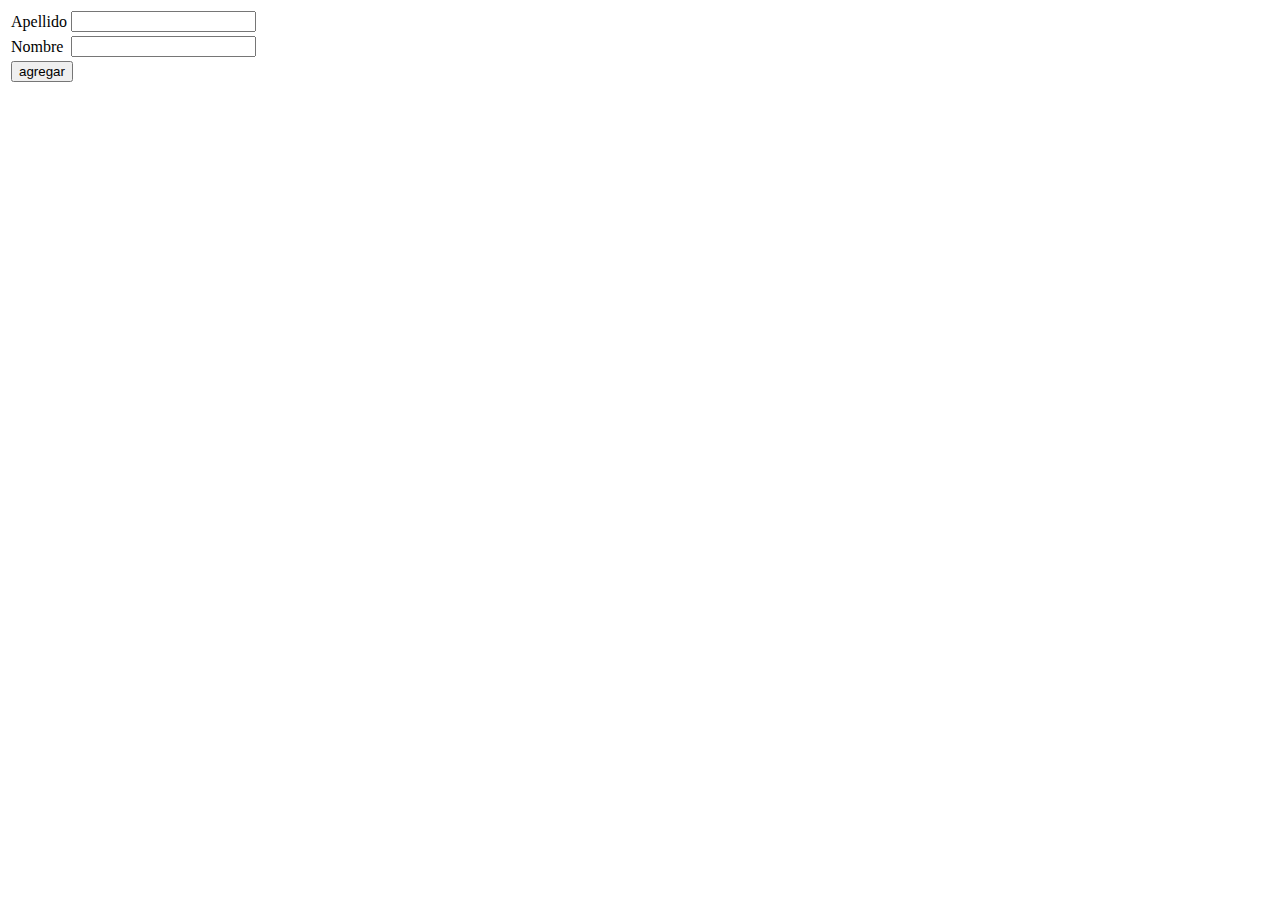
<file: ejemplos/ajaxcorregido/index.html>
<html>
	<head>
	<script type="text/javascript" src="ejemplos.js"></script>
	</head>
	<body onload="leer();">
		<form name="mi_form">
			<table>
				<tr>
					<td>Apellido</td>
					<td><input type="text" id="ape_usuario"></td>
				</tr>
				<tr>
					<td>Nombre</td>
					<td><input type="text" id="nombre_usuario"></td>
				</tr>
				<tr>
					<td colspan="2"><input type="button" onclick="grabar();" value="agregar"></td>
			</table>
		</form>
			<table id="mostrar"> 
			</table> 
	</body>
</html>
</file>
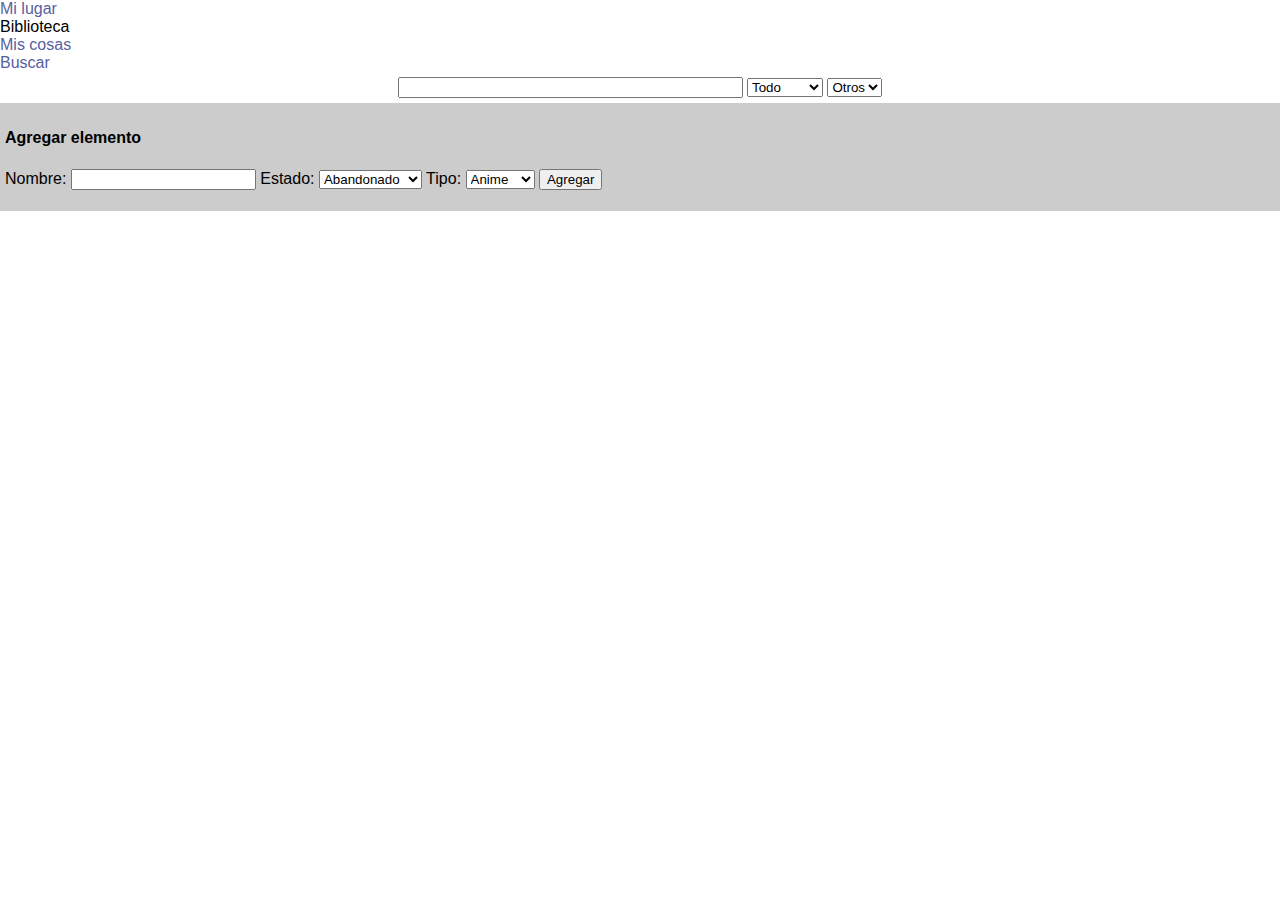
<file: milugar/biblioteca.html>
<!DOCTYPE html>
<html>
<head>

<meta name="viewport" content="width=device-width, initial-scale=1">
 <link rel="stylesheet" href="menu.css">
  <link rel="stylesheet" href="biblioteca.css">

</head>
<body>
<div class="flex-container">
  <div style="flex-shrink: 0"><a href="#">Mi lugar</a></div>
  <div><seleccionado  href="#">Biblioteca</seleccionado ></div>
  <div><a href="#">Mis cosas</a></div>
  <div><a href="#">Buscar</a></div>
 
</div>
  <barrab>
 <form action="buscar.php" method="post">
	  
		
				<input type="search" size="40">
				<select name="Tipo">
					<option value="todo" selected>Todo</option>
					<option value="anime">Animes</option>
					<option value="manga">Mangas</option>
					<option value="libro">Libros</option>
					<option value="serie">Series</option>
					<option value="pelicula">Peliculas</option>
					<option value="otro">Otros</option>
				</select>
				<select name="Orden">
					<option value="a-z">A-Z</option>
					<option value="z-a">Z-A</option>
					<option value="otro" selected>Otros</option>
				</select>
				
		 
	  
</form> 
 </barrab>
  <agregar>
 <form action="elementos.php" method="post">
	    <h4>Agregar elemento</h4>
	   <p>Nombre:
		<input type="text" name="nombre" required> 
		Estado:
		<select name="estado"  required>
					<option value="finalizado">Finalizado</option>
					<option value="publicandose">Publicandose</option>
					<option value="abandonado" selected>Abandonado</option>
				</select>
		Tipo:
		<select name="tipo"  required>
					<option value="anime">Anime</option>
					<option value="manga">Manga</option>
					<option value="libro">Libro</option>
					<option value="serie">Serie</option>
					<option value="pelicula">Pelicula</option>
					<option value="otro">Otro</option>
		</select>
		<input type="submit" value="Agregar" >
		</p>
</form> 

 
 </agregar>
</body>
</html>
</file>
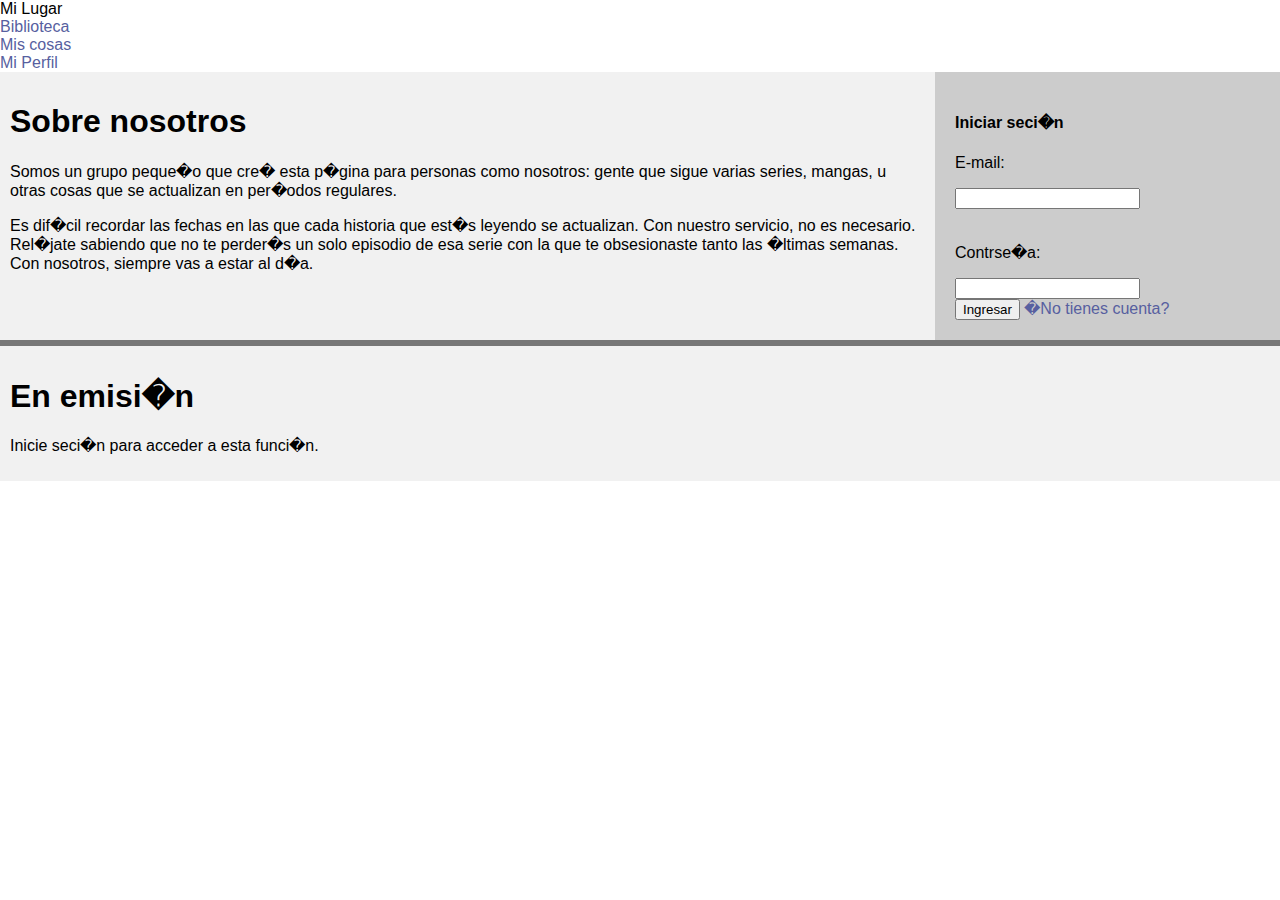
<file: milugar/principal.html>
<!DOCTYPE html>
<html>

<head>

<meta name="viewport" content="width=device-width, initial-scale=1">
  <link rel="stylesheet" href="menu.css">
 <link rel="stylesheet" href="principal-estilo.css">

</head>
<body>
<div class="flex-container">
 <div><seleccionado  href="#">Mi Lugar</seleccionado ></div>
  <div><a href="biblioteca/biblioteca.html">Biblioteca</a></div>
  <div><a href="#">Mis cosas</a></div>
  <div><a href="#">Mi Perfil</a></div>
</div>

<section>

  
  <article>
    <h1>Sobre nosotros</h1>

    <p>Somos un grupo peque�o que cre� esta p�gina para personas como nosotros: gente que sigue varias series, mangas, u otras cosas que se actualizan en per�odos regulares.</p>
	<p>Es dif�cil recordar las fechas en las que cada historia que est�s leyendo se actualizan. Con nuestro servicio, no es necesario. Rel�jate sabiendo que no te perder�s un solo episodio de esa serie con la que te obsesionaste tanto las �ltimas semanas.  Con nosotros, siempre vas a estar al d�a. </p>

  </article>
   <inicioc>
  <form action="principal_g.php" method="post">
	  <div>
		  <h4>Iniciar seci�n</h4>
		  <p>E-mail:</p>
		  <input type="email" name="mail" required>
		  <br><br>
		  <p>Contrse�a:</p>
		  <input type="password" name="password" required>
		  <br>
		  <input type="submit" value="Ingresar" >
		  <a href="registro/formulario.html">�No tienes cuenta?</a>
		  
	  </div>
	</form> 
 </inicioc>
</section>

<footer>
</footer>
<section>
  <article>
    <h1>En emisi�n</h1>
    <p>Inicie seci�n para acceder a esta funci�n.</p>

  </article>
</section>
</body>
</html>
</file>
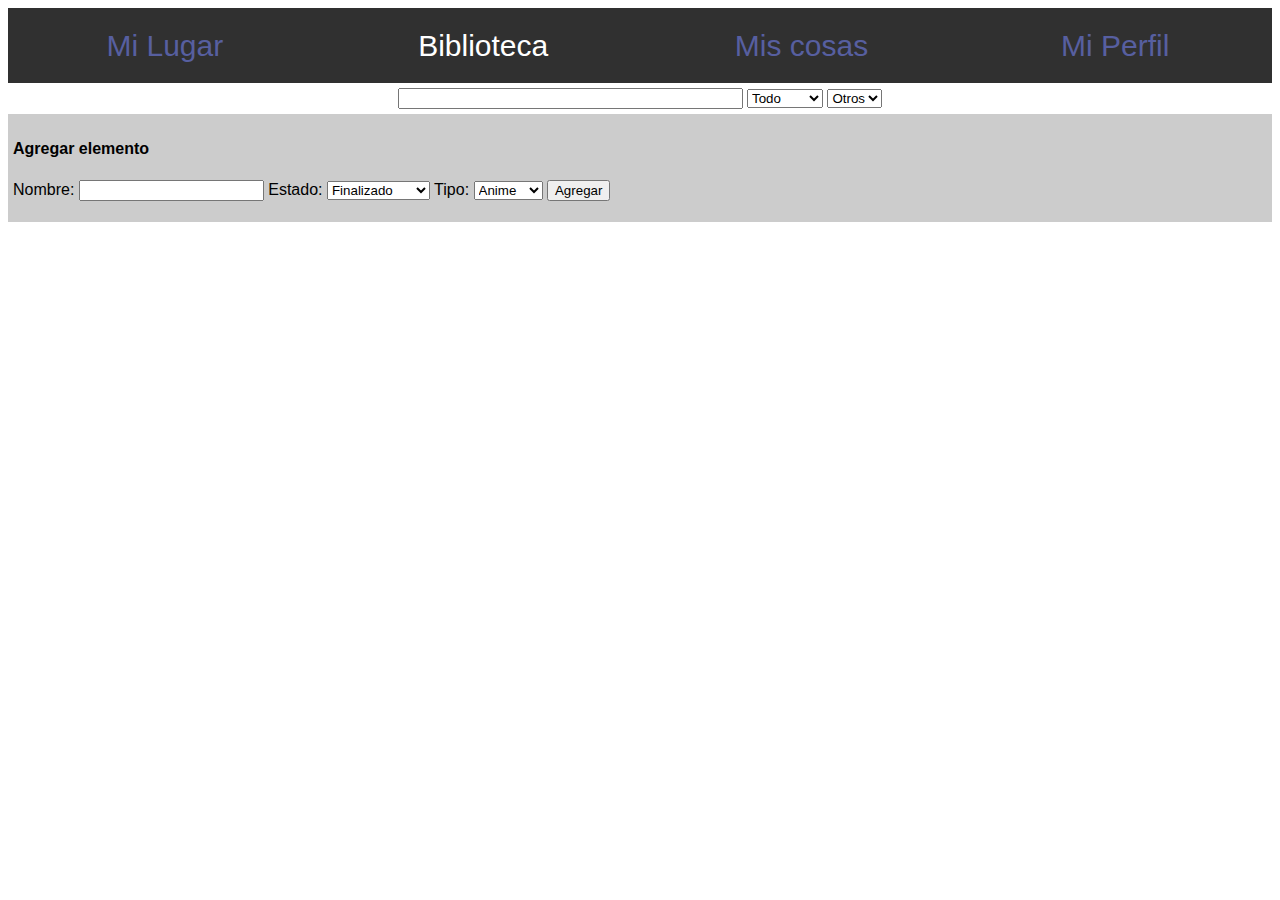
<file: aguirre_peinadoNO/biblioteca/biblioteca.html>
<!DOCTYPE html>
<html>
<head>

<meta name="viewport" content="width=device-width, initial-scale=1">

<meta charset="utf-8">

<link rel="stylesheet" href="../menu.css"> <!--eliminar el meno y usar el css global-->
  <link rel="stylesheet" href="biblioteca.css">
  <script type="text/javascript" src="ejemplos.js"></script>
  <style>
table {
  border-collapse: collapse;
  width: 100%;
}

th, td {
  text-align: left;
  padding: 8px;
}

tr:nth-child(even) {background-color: #f2f2f2;}
</style>
</head>
<body onload="leer();">
<ul class="flexlist">
	<li class="lbutton"><a href="../principal.php">Mi Lugar</a></li>
	<li class="active">Biblioteca</li>
	<li class="lbutton"><a href="#">Mis cosas</a></li>
	<li class="lbutton"><a href="../perfil/perfil.html">Mi Perfil</a></li>
</ul>
 

 <barrab>
 <form action="buscar.php" method="post">
	  
		
				<input type="search" size="40">
				<select name="Tipo">
					<option value="todo" selected>Todo</option>
					<option value="anime">Animes</option>
					<option value="manga">Mangas</option>
					<option value="libro">Libros</option>
					<option value="serie">Series</option>
					<option value="pelicula">Peliculas</option>
					<option value="otro">Otros</option>
				</select>
				<select name="Orden">
					<option value="a-z">A-Z</option>
					<option value="z-a">Z-A</option>
					<option value="otro" selected>Otros</option>
				</select>
				
		 
	  
</form> 
 </barrab>
  <agregar>
 <form name="aregarabiblioteca">
	    <h4>Agregar elemento</h4>
	   <p>Nombre:
		<input type="text" id="nombre_elemento" required> 
		Estado:
		<select id="estado"  required>
					<option value="Finalizado" selected>Finalizado</option>
					<option value="Publicandose">Publicandose</option>
					<option value="Abandonado" >Abandonado</option>
				</select>
		Tipo:
		<select id="tipo"  required>
					<option value="Anime">Anime</option>
					<option value="Manga">Manga</option>
					<option value="Libro">Libro</option>
					<option value="Serie">Serie</option>
					<option value="Pelicula">Pelicula</option>
					<option value="Otro">Otro</option>
		</select>
		<input type="button" value="Agregar" onclick="grabar();">
		</p>
</form> 

 </agregar>
 <table id="mostrar"> 

			</table> 
</body>
</html>
</file>
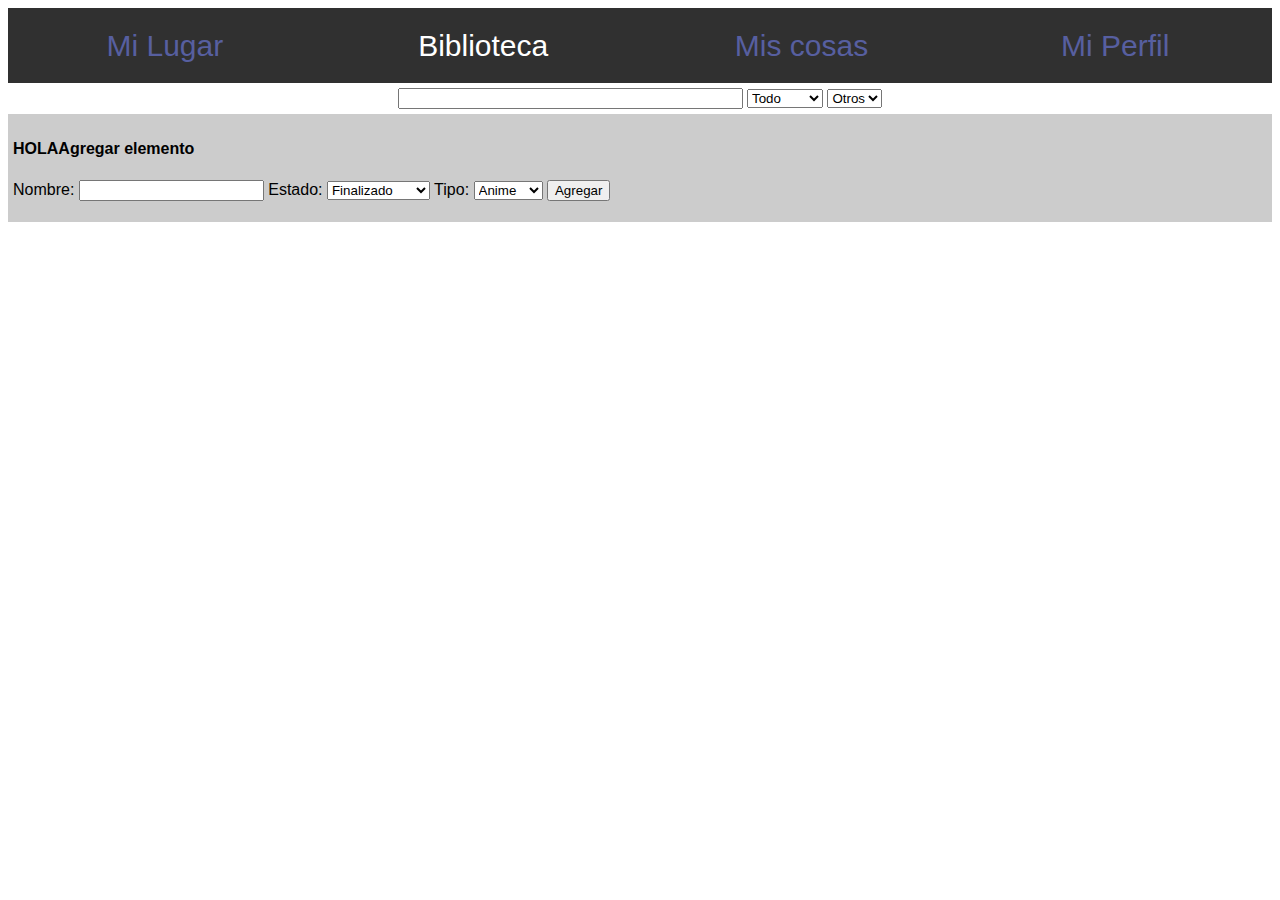
<file: aguirre_peinadoNO/bibliotecafea/biblioteca.html>
<!DOCTYPE html>
<html>
<head>

<meta name="viewport" content="width=device-width, initial-scale=1">


<link rel="stylesheet" href="../menu.css"> <!--eliminar el meno y usar el css global-->
  <link rel="stylesheet" href="biblioteca.css">
  <script type="text/javascript" src="ejemplos.js"></script>
  <style>
table {
  border-collapse: collapse;
  width: 100%;
}

th, td {
  text-align: left;
  padding: 8px;
}

tr:nth-child(even) {background-color: #f2f2f2;}
</style>
</head>
<body onload="leer();">
<ul class="flexlist">
	<li class="lbutton"><a href="../principal.php">Mi Lugar</a></li>
	<li class="active">Biblioteca</li>
	<li class="lbutton"><a href="#">Mis cosas</a></li>
	<li class="lbutton"><a href="perfil/perfil.html">Mi Perfil</a></li>
</ul>
 

 <barrab>
 <form action="buscar.php" method="post">
	  
		
				<input type="search" size="40">
				<select name="Tipo">
					<option value="todo" selected>Todo</option>
					<option value="anime">Animes</option>
					<option value="manga">Mangas</option>
					<option value="libro">Libros</option>
					<option value="serie">Series</option>
					<option value="pelicula">Peliculas</option>
					<option value="otro">Otros</option>
				</select>
				<select name="Orden">
					<option value="a-z">A-Z</option>
					<option value="z-a">Z-A</option>
					<option value="otro" selected>Otros</option>
				</select>
				
		 
	  
</form> 
 </barrab>
  <agregar>
 <form name="aregarabiblioteca">
	    <h4>HOLAAgregar elemento</h4>
	   <p>Nombre:
		<input type="text" id="nombre_elemento" required> 
		Estado:
		<select id="estado"  required>
					<option value="Finalizado" selected>Finalizado</option>
					<option value="Publicandose">Publicandose</option>
					<option value="Abandonado" >Abandonado</option>
				</select>
		Tipo:
		<select id="tipo"  required>
					<option value="Anime">Anime</option>
					<option value="Manga">Manga</option>
					<option value="Libro">Libro</option>
					<option value="Serie">Serie</option>
					<option value="Pelicula">Pelicula</option>
					<option value="Otro">Otro</option>
		</select>
		<input type="button" value="Agregar" onclick="grabar();">
		</p>
</form> 

 </agregar>
 <table id="mostrar"> 

			</table> 
</body>
</html>
</file>
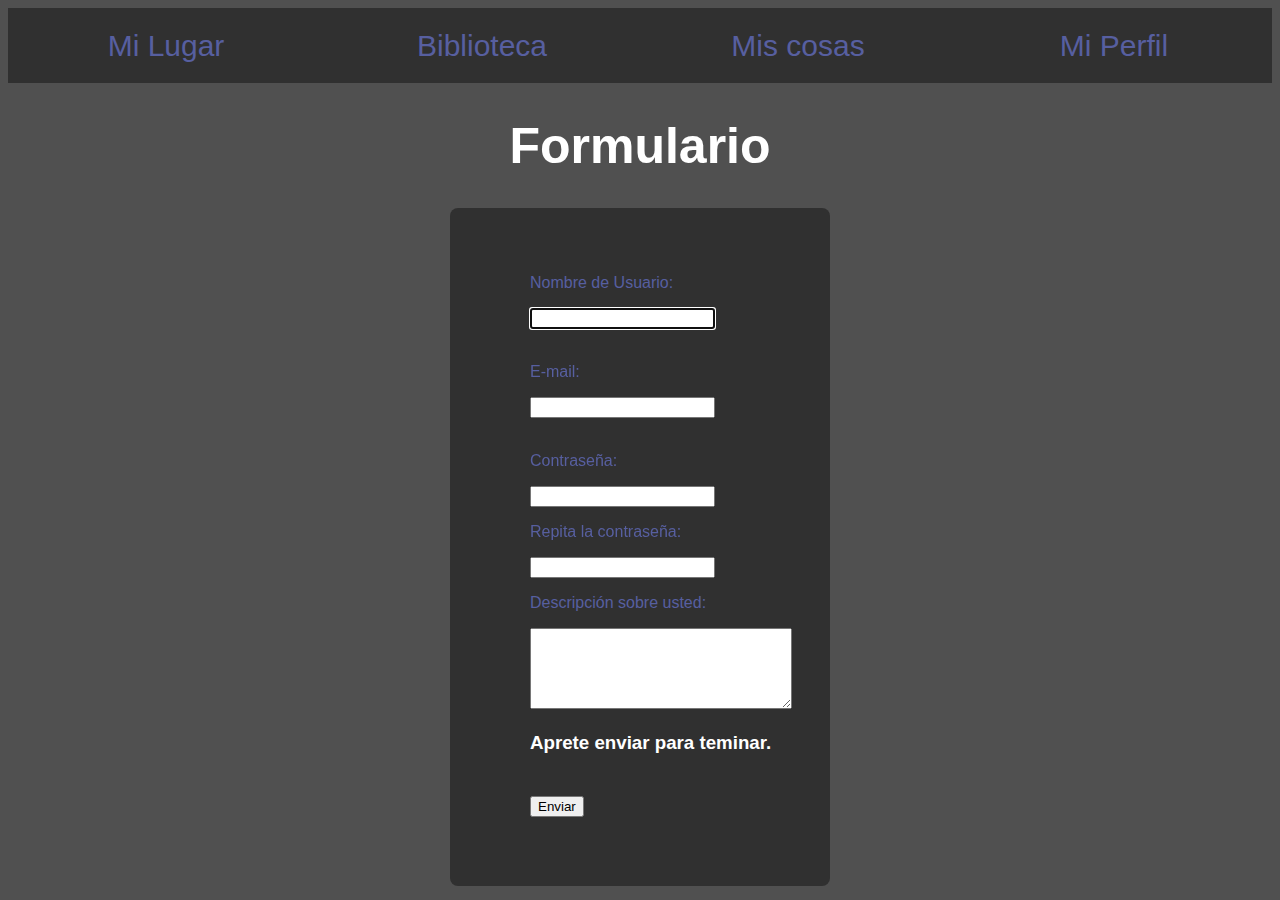
<file: aguirre_peinadoNO/registro/formulario.html>
<!DOCTYPE html>
<html>
<head>
<link rel="stylesheet" href="../menu.css">
  <link rel="stylesheet" href="estilo.css">
  <script>
window.onload = function () {

document.formularioContacto.nombre.focus();

document.formularioContacto.addEventListener('submit', validarFormulario);

}
function validarFormulario(evObject) {

evObject.preventDefault();

var todoCorrecto = true;

var formulario = document.formularioContacto;

for (var i=0; i<formulario.length; i++) {

                if(formulario[i].type =='text') {

                               if (formulario[i].value == null || formulario[i].value.length == 0 || /^\s*$/.test(formulario[i].value)){

                               alert (formulario[i].name+ ' no puede estar vacío o contener sólo espacios en blanco');

                               todoCorrecto=false;

                               }

                }

                }

	clave1 =  document.getElementById('clave1').value;
	clave2 =  document.getElementById('clave2').value;
	
	if (clave1 != clave2)
		{alert ('Las claves no son iguales');
		todoCorrecto=false;
		document.getElementById('clave1').value = '';
					document.getElementById('clave2').value = '';
		}
				

if (todoCorrecto ==true) {formulario.submit();}

}

 /*function comprobarClave(){
	var email = document.getElementById("mail");

	email.addEventListener("keyup", function (event) {
	if (email.validity.typeMismatch) 
	{  email.setCustomValidity("¡Yo esperaba una dirección de correo, cariño!");  }
	else {    email.setCustomValidity("");  }

	clave1 =  document.getElementById('clave1').value;
	clave2 =  document.getElementById('clave2').value;
	
	if (clave1 == clave2)
		{
			var obj = {};
			obj.nombre = document.getElementById('nombre').value ;
			obj.email = document.getElementById('email').value;
			obj.clave = document.getElementById('clave1').value;
			obj.descripcion = document.getElementById('text').value;

		// convertimos el objeto a formato JSON
			var parametros = JSON.stringify(obj);

		// creamos un objeto XMLRequest
			var xmlhttp = new XMLHttpRequest();

		
		// Que hacer el usuario manda a grabar
			xmlhttp.open("POST", "guardar.php", true);
			xmlhttp.setRequestHeader("Content-type", "application/x-www-form-urlencoded");
			xmlhttp.send("x=" + parametros); 
			// Una funcion para ejecutar SI TODO SALIO BIEN, es decir, si se pudo grabar en el servidor. OJO que se ejecuta DESPUES de grabar 
			xmlhttp.onreadystatechange = function() {
				if (this.readyState == 4 && this.status == 200) {
					document.getElementById('nombre').value = '';
					document.getElementById('email').value = '';
					document.getElementById('clave1').value = '';
					document.getElementById('clave2').value = '';
					document.getElementById('text').value = '';
				}
			};
		}
	else
		{alert("Las dos claves son distintas...\n");
					document.getElementById('clave1').value = '';
					document.getElementById('clave2').value = '';}
}*/
</script>
</head>
<body>

<ul class="flexlist">
	<li class="lbutton"><a href="../principal.php">Mi Lugar</a></li>
	<li class="lbutton"><a href="../biblioteca/biblioteca.html">Biblioteca</a></li>
	<li class="lbutton"><a href="#">Mis cosas</a></li>
	<li class="lbutton"><a href="#">Mi Perfil</a></li>
</ul>

<h1>Formulario</h1>
<p>
<form name ="formularioContacto" class="centrado"  action="guardar.php" method="post">
  <div>
  <p>Nombre de Usuario:</p>
  <input type="text" name="nombre" id="nombre" required>
  <br><br>
  <p>E-mail:</p>
  <input type="email" name="mail" required id="email" >
  <br><br>
  <p>Contraseña: </p><input name="clave1" type="password" id="clave1" size="20">
  <br>
  <p>Repita la contraseña:</p> <input type="password" id="clave2" size="20">
  <br>
  <p>Descripción sobre usted:</p>
   <textarea id="text" name="text" rows="5" cols="30">

   </textarea>
   <h3>Aprete enviar para teminar.<h3> <br>
  <input type="submit" value="Enviar" >
  </div>
</form> 

</body>
</html>
</file>
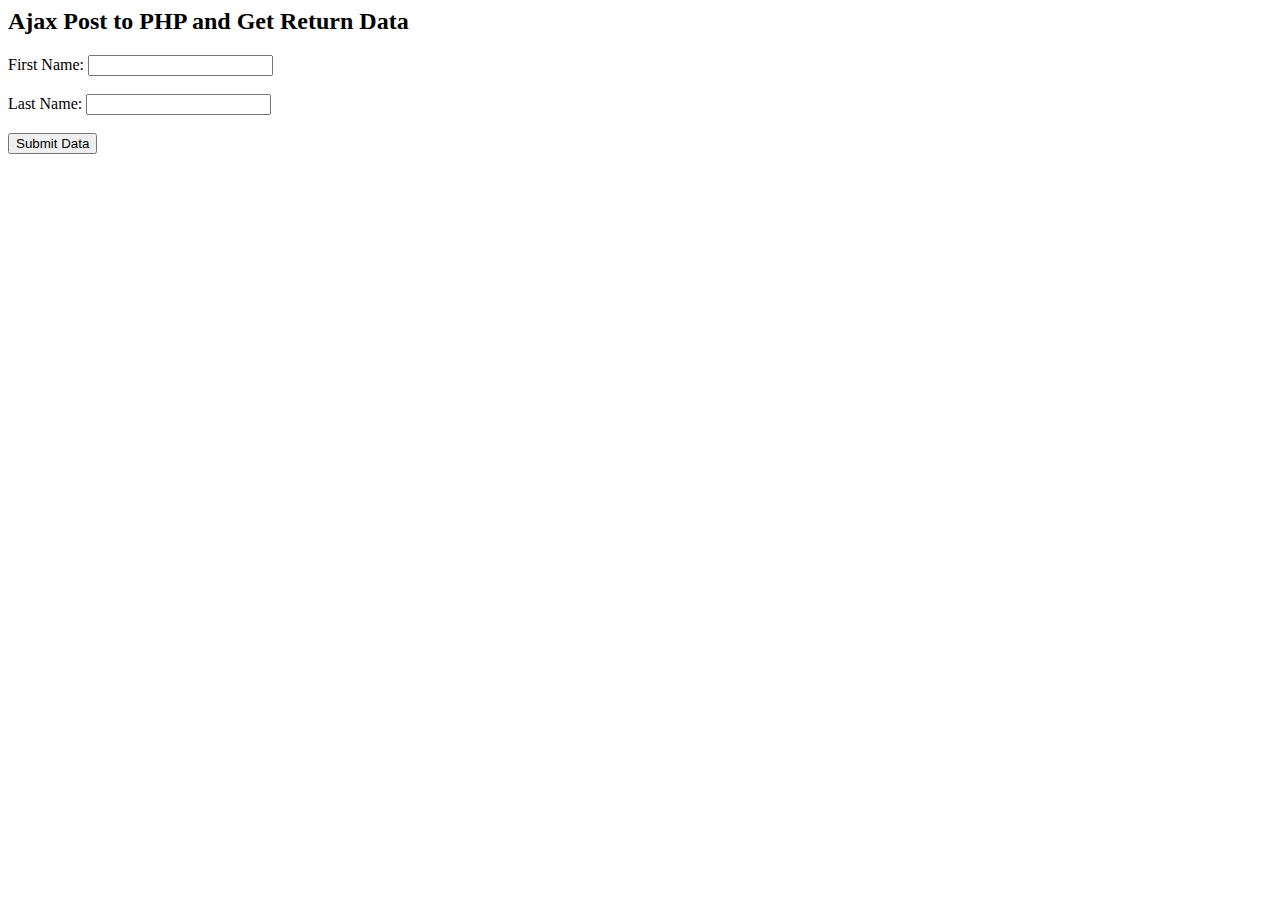
<file: milugar/papelera/pagina.html>
<html>
<head>
<script>
function ajax_post(){
    // Create our XMLHttpRequest object
    var hr = new XMLHttpRequest();
    // Create some variables we need to send to our PHP file
    var url = "pagina.php";
    var fn = document.getElementById("first_name").value;
    var ln = document.getElementById("last_name").value;
    var vars = "nombre="+fn+"&lastname="+ln;
    hr.open("POST", url, true);
    // Set content type header information for sending url encoded variables in the request
    hr.setRequestHeader("Content-type", "application/x-www-form-urlencoded");
    // Access the onreadystatechange event for the XMLHttpRequest object
    hr.onreadystatechange = function() {
	    if(hr.readyState == 4 && hr.status == 200) {
		    var return_data = hr.responseText;
			document.getElementById("status").innerHTML = return_data;
	    }
    }
    // Send the data to PHP now... and wait for response to update the status div
    hr.send(vars); // Actually execute the request
    document.getElementById("status").innerHTML = "processing...";
}
</script>
</head>
<body>
<h2>Ajax Post to PHP and Get Return Data</h2>
First Name: <input id="first_name" name="first_name" type="text">  <br><br>
Last Name: <input id="last_name" name="last_name" type="text"> <br><br>
<input name="myBtn" type="submit" value="Submit Data" onclick="ajax_post();"> <br><br>
<div id="status"></div>
</body>
</html>
</file>
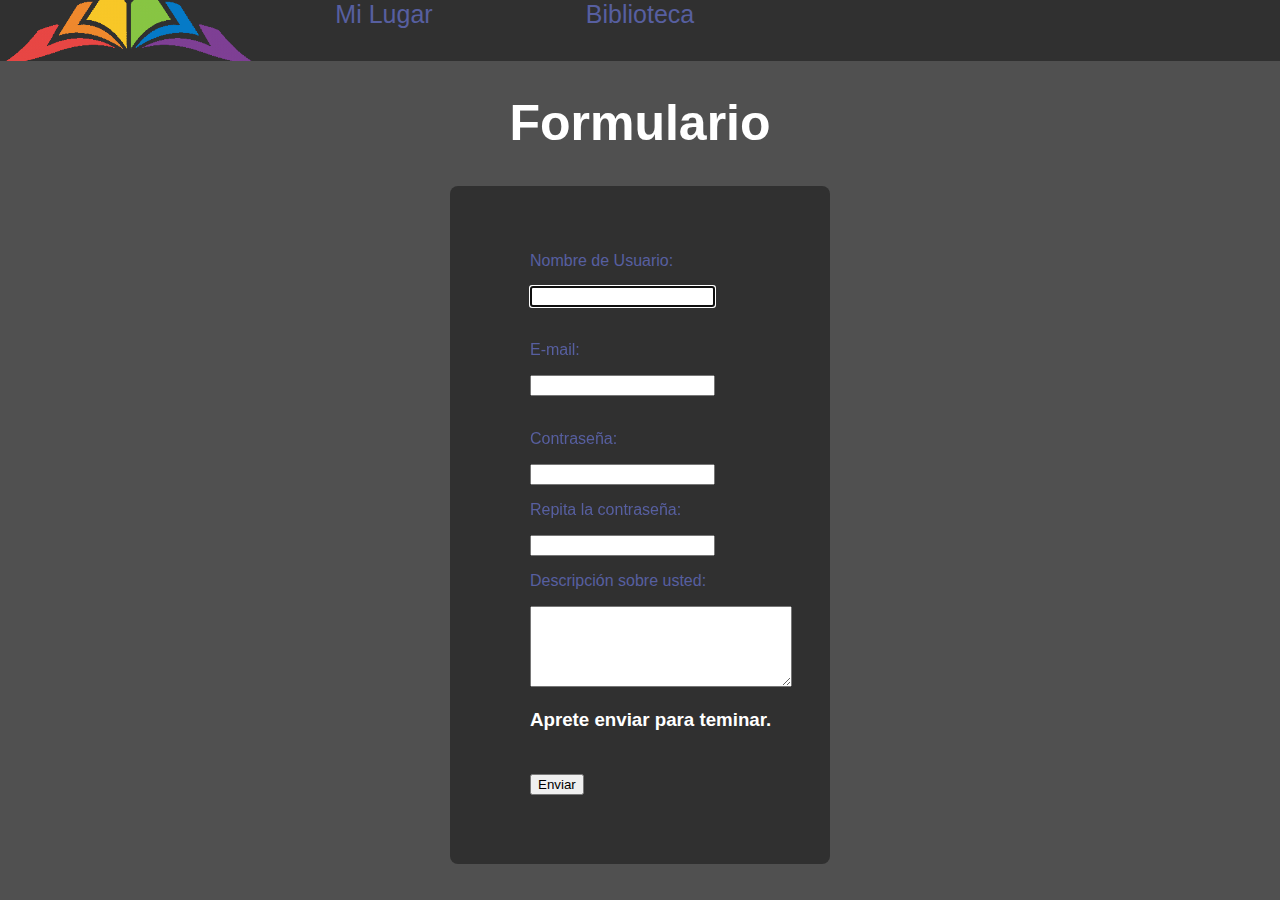
<file: milugar/registro/formulario.html>
<!DOCTYPE html>
<html>
<head>

<title>Registro</title>

<link rel="stylesheet" href="../menu.css">
  <link rel="stylesheet" href="estilo.css">
  <meta charset="utf-8">

  <script>
window.onload = function () {

document.formularioContacto.nombre.focus();

document.formularioContacto.addEventListener('submit', validarFormulario);

}
function validarFormulario(evObject) {

evObject.preventDefault();

var todoCorrecto = true;

var formulario = document.formularioContacto;

for (var i=0; i<formulario.length; i++) {

                if(formulario[i].type =='text') {

                               if (formulario[i].value == null || formulario[i].value.length == 0 || /^\s*$/.test(formulario[i].value)){

                               alert (formulario[i].name+ ' no puede estar vacío o contener sólo espacios en blanco');

                               todoCorrecto=false;

                               }

                }

                }

	clave1 =  document.getElementById('clave1').value;
	clave2 =  document.getElementById('clave2').value;
	
	if (clave1 != clave2)
		{alert ('Las claves no son iguales');
		todoCorrecto=false;
		document.getElementById('clave1').value = '';
					document.getElementById('clave2').value = '';
		}
				

if (todoCorrecto ==true) {formulario.submit();}

}

 /*function comprobarClave(){
	var email = document.getElementById("mail");

	email.addEventListener("keyup", function (event) {
	if (email.validity.typeMismatch) 
	{  email.setCustomValidity("¡Yo esperaba una dirección de correo, cariño!");  }
	else {    email.setCustomValidity("");  }

	clave1 =  document.getElementById('clave1').value;
	clave2 =  document.getElementById('clave2').value;
	
	if (clave1 == clave2)
		{
			var obj = {};
			obj.nombre = document.getElementById('nombre').value ;
			obj.email = document.getElementById('email').value;
			obj.clave = document.getElementById('clave1').value;
			obj.descripcion = document.getElementById('text').value;

		// convertimos el objeto a formato JSON
			var parametros = JSON.stringify(obj);

		// creamos un objeto XMLRequest
			var xmlhttp = new XMLHttpRequest();

		
		// Que hacer el usuario manda a grabar
			xmlhttp.open("POST", "guardar.php", true);
			xmlhttp.setRequestHeader("Content-type", "application/x-www-form-urlencoded");
			xmlhttp.send("x=" + parametros); 
			// Una funcion para ejecutar SI TODO SALIO BIEN, es decir, si se pudo grabar en el servidor. OJO que se ejecuta DESPUES de grabar 
			xmlhttp.onreadystatechange = function() {
				if (this.readyState == 4 && this.status == 200) {
					document.getElementById('nombre').value = '';
					document.getElementById('email').value = '';
					document.getElementById('clave1').value = '';
					document.getElementById('clave2').value = '';
					document.getElementById('text').value = '';
				}
			};
		}
	else
		{alert("Las dos claves son distintas...\n");
					document.getElementById('clave1').value = '';
					document.getElementById('clave2').value = '';}
}*/
</script>
</head>
<body>

<ul class="flexlist">
	<li class="Logo"> <img src="../librerialogo.png" height="35" style="margin: -10px"></li>
	<li class="lbutton"><a href="../index.php">Mi Lugar</a></li>
	<li class="lbutton"><a href="../biblioteca/biblioteca.php">Biblioteca</a></li>
</ul>

<h1>Formulario</h1>
<p>
<form name ="formularioContacto" class="centrado"  action="guardar.php" method="post">
  <div>
  <p>Nombre de Usuario:</p>
  <input type="text" name="nombre" id="nombre" required>
  <br><br>
  <p>E-mail:</p>
  <input type="email" name="mail" required id="email" >
  <br><br>
  <p>Contraseña: </p><input name="clave1" type="password" id="clave1" size="20">
  <br>
  <p>Repita la contraseña:</p> <input type="password" id="clave2" size="20">
  <br>
  <p>Descripción sobre usted:</p>
   <textarea id="text" name="text" rows="5" cols="30">

   </textarea>
   <h3>Aprete enviar para teminar.<h3> <br>
  <input type="submit" value="Enviar" >
  </div>
</form> 

</body>
</html>
</file>
<file: milugar/menu.css>
html{
	width: 100%;
	margin:0% auto;
	height: 100%;
}

body {
  width: 100%;
  height: 100%;
  font-family: Arial, Helvetica, sans-serif;
  margin:0% auto;
}

a {
	color: #575FA0;
	text-decoration: none;
}

ul {
	  list-style-type: none;
	  margin: 0;
	  padding: 0;
	  overflow: hidden;
	  background-color: #303030;
}

.active {
	 background-color: #303030;
	 color: white;
	 width: 20%;
	 text-align: center;
	 padding: 1%;
	 font-size: 25px;
}

.flexlist {
	  display: flex;
	  align-items: stretch;
	  flex-direction: row;
}
 
.lbutton, .Logo {
	 background-color: #303030;
	 color: white;
	 width: 20%;
	 text-align: center;
	 font-size: 25px;
	float: left;
	height: 10%;
}

.lbutton:hover{
	background-color: #000000;
}

img{
	max-width:100%;
	height:auto;
	width:auto;
}

.userbuttton {
	 background-color: #303030;
	 color: white;
	 width: 20%;
	 text-align: center;
	 line-height: 10%;
	 font-size: 30px;
	float: right;
	}

.userbutton:hover{
	background-color: #000000;
}


li {
	float:left;
}

.linea{
	display:inline;
}

#right{
	position: relative;
}

#left{
	float:left;
	position: absolute;
	right:0;
}
</file>
<file: milugar/biblioteca.css>
barrab
{	 padding: 5px;
	display: flex;
	flex-direction: row;
	flex-wrap: nowrap;
	justify-content: center;
	align-items: baseline;
	align-content: stretch;
}
agregar
{	  background: #ccc;
	padding: 5px;
	display: flex;
	flex-direction: row;
	flex-wrap: nowrap;
	
	align-items: baseline;
	align-content: stretch;
}
</file>
<file: milugar/principal-estilo.css>
* {
  box-sizing: border-box;
}

/* Container for flexboxes */
section {
  display: -webkit-flex;
  display: flex;
  
}

/* Style the navigation menu */
inicioc{
  -webkit-flex: 1;
  -ms-flex: 1;
  flex: 1;
  background: #ccc;
  padding: 20px;
}


/* Style the content */
article {
  -webkit-flex: 3;
  -ms-flex: 3;
  flex: 3;
  background-color: #f1f1f1;
  padding: 10px;
}

/* Style the footer */
footer {
  background-color: #777;
  padding: 3px;
  text-align: center;
  color: white;
}
</file>
<file: aguirre_peinadoNO/menu.css>
body {
  font-family: Arial, Helvetica, sans-serif;
}



a {
	color: #575FA0;
	text-decoration: none;
}

ul {
	  list-style-type: none;
	  margin: 0;
	  padding: 0;
	  overflow: hidden;
	  background-color: #303030;
}

.active {
	 background-color: #303030;
	 color: white;
	 width: 345px;
	 text-align: center;
	 line-height: 75px;
	 font-size: 30px;
	text-decoration: none;
}

.flexlist {
	  display: flex;
	  align-items: stretch;
	  flex-direction: row;
}
 
.lbutton {
	 background-color: #303030;
	 color: white;
	 width: 335px;
	 text-align: center;
	 line-height: 75px;
	 font-size: 30px;
}

.lbutton:hover{
	background-color: #000000;
}

li {
	float:left;
}
</file>
<file: aguirre_peinadoNO/biblioteca/biblioteca.css>
barrab
{	 padding: 5px;
	display: flex;
	flex-direction: row;
	flex-wrap: nowrap;
	justify-content: center;
	align-items: baseline;
	align-content: stretch;
}
agregar
{	  background: #ccc;
	padding: 5px;
	display: flex;
	flex-direction: row;
	flex-wrap: nowrap;
	
	align-items: baseline;
	align-content: stretch;
}
</file>
<file: aguirre_peinadoNO/bibliotecafea/biblioteca.css>
barrab
{	 padding: 5px;
	display: flex;
	flex-direction: row;
	flex-wrap: nowrap;
	justify-content: center;
	align-items: baseline;
	align-content: stretch;
}
agregar
{	  background: #ccc;
	padding: 5px;
	display: flex;
	flex-direction: row;
	flex-wrap: nowrap;
	
	align-items: baseline;
	align-content: stretch;
}
</file>
<file: aguirre_peinadoNO/registro/estilo.css>
body {
  background: #505050;
  color: #fff;
}
.centrado{
     margin: auto;

     
   
  }
  form {
  border-radius: 8px;
  background-color: #303030;
  text-align:justify;
  padding-top: 50px;
  padding-bottom: 50px;
  padding-left: 80px;
  width: 300px;
}
h1 {
	font-size:50px;
	 text-align:center;
}
p {
  color: #575FA0;
}
</file>
<file: milugar/registro/estilo.css>
body {
  background: #505050;
  color: #fff;
}
.centrado{
     margin: auto;

     
   
  }
  form {
  border-radius: 8px;
  background-color: #303030;
  text-align:justify;
  padding-top: 50px;
  padding-bottom: 50px;
  padding-left: 80px;
  width: 300px;
}
h1 {
	font-size:50px;
	 text-align:center;
}
p {
  color: #575FA0;
}
</file>
